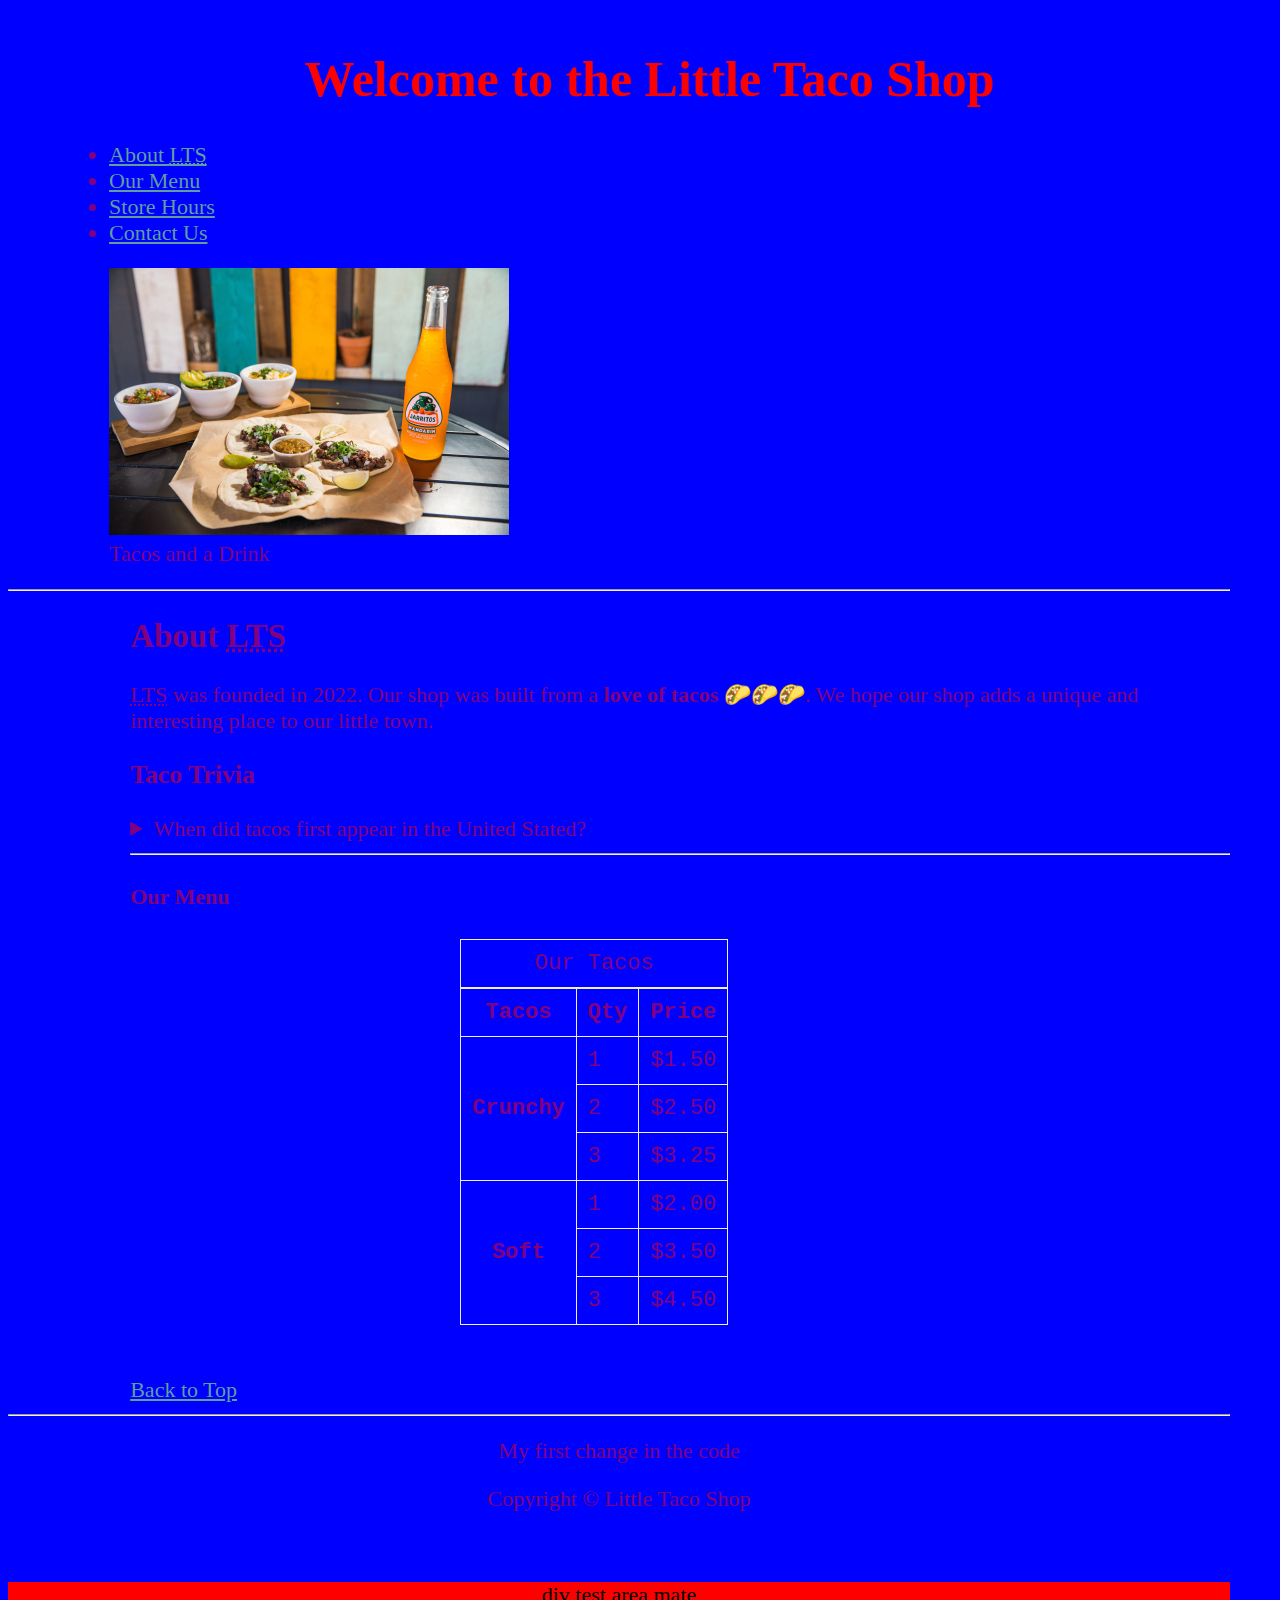
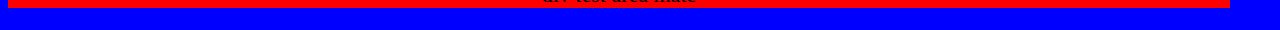
<file: index.html>
<!DOCTYPE html>
<html lang="en">

<head>

    <meta charset="UTF-8">
    <title>Little Taco Shop</title>
    <link rel="stylesheet" href="main.css" type="text/css">
    <link rel="icon" href="favicon.ico" type="img/x-icon">

</head>

<body>

    <header>

        <h1>Welcome to the Little Taco Shop</h1>

        <nav>
            <ul>
                <li>
                    <a href="#about">About <abbr title="Little Taco Shop">LTS</abbr></a>
                </li>
                <li>
                    <a href="#menu">Our Menu</a>
                </li>
                <li>
                    <a href="workhours.html">Store Hours</a>
                </li>
                <li> 
                    <a href="contact.html">Contact Us</a>
                </li>
            </ul>
        </nav>

        <figure>
            <img src="tacos_and_drink_400x267.png" alt="Tacos and Drinks">
            <figcaption>Tacos and a Drink</figcaption>
        </figure>

    </header>

    <hr>

    <main>

        


        <section id="about">


        
        <h2>About <abbr title="Little Taco Shop">LTS</abbr></h2>
        <p>
            <abbr title="Little Taco Shop">LTS</abbr> was founded in 2022. Our shop was built from a <strong> love of tacos</strong> 🌮🌮🌮. We hope our shop adds a unique and interesting place to our little town.
        </p>

        <h3>Taco Trivia</h3>

        <details>
            <summary>
                When did tacos first appear in the United Stated?
            </summary>
            <p>
              Jeffrey M. Pilcher, taco historian and professor of history at the University of Minnesota, says the earliest mention of tacos in the United States are in a newspaper from 1905. (Source: <a href="https://www.smithsonianmag.com/arts-culture/where-did-the-taco-come-from-81228162/">Smithsonian Magazine</a>)
            </p>
        </details>

        </section>

        <hr>

        <section id="menu">

        <h4>Our Menu</h4>

        <table>

            <caption>Our Tacos</caption>

            <tr>
                <th>Tacos</th>
                <th>Qty</th>
                <th>Price</th>
            </tr>
            <tr>
                <th rowspan="3">Crunchy</th>
                <td>1</td>
                <td>$1.50</td>
            </tr>
            <tr>
                <td>2</td>
                <td>$2.50</td>
            </tr>
            <tr>
                <td>3</td>
                <td>$3.25</td>
            </tr>
            <tr>
                <th rowspan="3">Soft</th>
                <td>1</td>
                <td>$2.00</td>
            </tr>
            <tr>
                <td>2</td>
                <td>$3.50</td>
            </tr>
            <tr>
                <td>3</td>
                <td>$4.50</td>
            </tr>

        </table>

        <br>
        <br>

        </section>

        <a href="#">Back to Top</a>

    </main>

    <hr>


    <footer>

        <p>My first change in the code</p>
        <p>Copyright &copy; Little Taco Shop</p>
        <br>

        <div class="divtest">

            <p>div test area mate</p>
        </div>

    </footer>

</body>

</html>
</file>
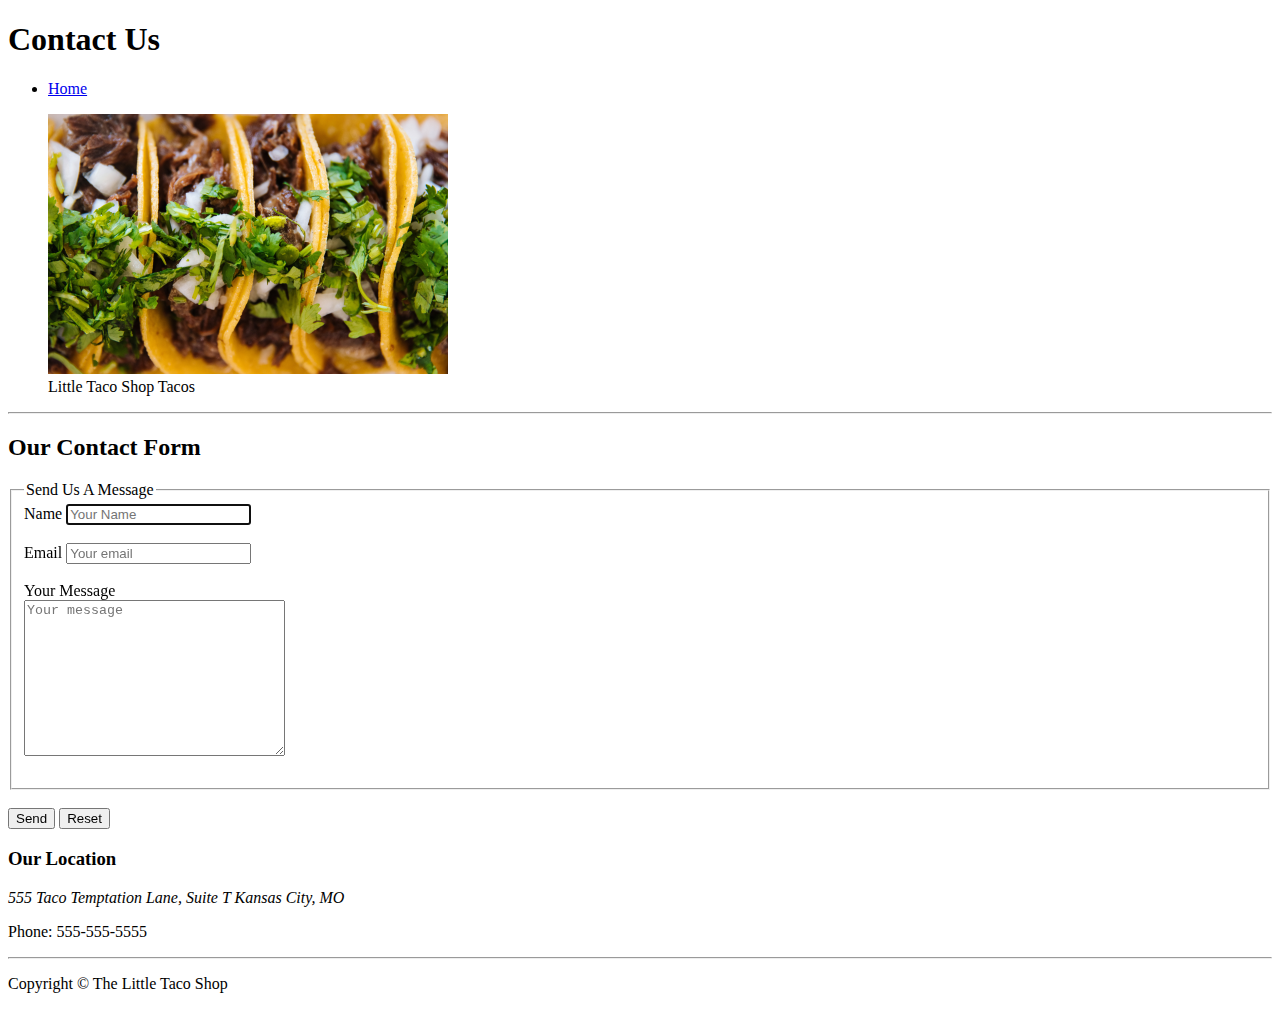
<file: contact.html>
<!DOCTYPE html>

<html lang="en">

<head>

    <title>Contact Us</title>
    <meta charset="UTF-8">
    <link rel="icon" href="favicon.ico" type="img/x-icon">
    
</head>

    <header>

        <h1>Contact Us</h1>

        <ul>
            <li>   
                <a href="indext.html">Home</a>
            </li>
        </ul>

        <figure>
            <img src="tacos_close_up_400x260.png" alt="Tacos close up">

            <figcaption>
                Little Taco Shop Tacos
            </figcaption>
        </figure>

    </header>

    <hr>

    <main>

        <section id="contact_form">

            <h2>Our Contact Form</h2>

            <form action="https://httpbin.org/get">

            <fieldset>

                <legend>Send Us A Message</legend>
        
                <label for="name">Name</label>
                <input type="text" name="name" id="name" placeholder="Your Name" autofocus>
                <br><br>
        
                <label for="mail">Email</label>
                <input type="email" name="mail" id="mail" placeholder="Your email">
                <br><br>
        
                <label for="message">Your Message</label>
                <br>
                <textarea name="message" id="message" placeholder="Your message" cols="30" rows="10"></textarea>
                <br><br>
                
            </fieldset>
            <br>
            <input type="submit" value="Send">
            <input type="reset" value="Reset">

            </form>

        </section>

        <section id="shop_info">

            <h3>Our Location</h3>

            <address>  
                555 Taco Temptation Lane, Suite T
                Kansas City, MO
            </address>

            <p>Phone: 555-555-5555</p>

        </section>

    </main>

    <hr>

    <footer>

        <p>Copyright &copy; The Little Taco Shop</p>

    </footer>

</body>

</html>
</file>
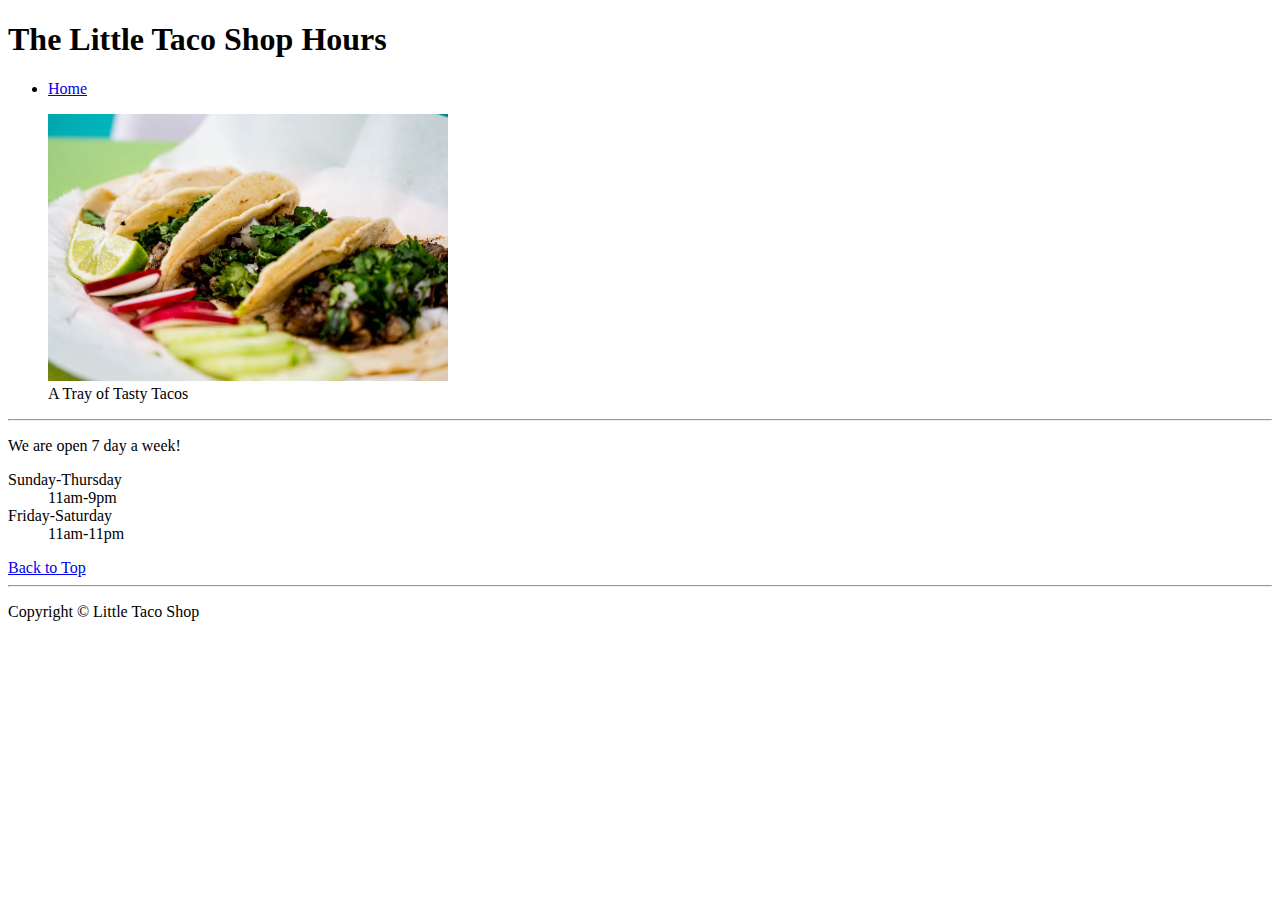
<file: workhours.html>
<!DOCTYPE html>
<html lang="en">

<head>

    <title>Our Work Hours</title>
    <meta charset="UTF-8">
    <link rel="icon" href="favicon.ico" type="ico/x-icon">

</head>

<body>

    <header>

        <h1>The Little Taco Shop Hours</h1>

        <ul>
            <li>   
                <a href="indext.html">Home</a>
            </li>
        </ul>
   

        <figure>

            <img src="tacos_tray_400x267.png" alt="Tacos Tray">

            <figcaption>
                A Tray of Tasty Tacos
            </figcaption>

        </figure>

    </header>
    <hr>

    <main>

        <p>We are open 7 day a week!</p>

        <dl>
        <dt>
            Sunday-Thursday
        </dt>
        <dd>
            11am-9pm
        </dd>
        <dt>
            Friday-Saturday
        </dt>
        <dd>
            11am-11pm
        </dd>
        </dl>

        <a href="#">Back to Top</a>

    </main>

    <hr>

    <footer>

        <p>Copyright &copy; Little Taco Shop</p>
        <br>

    </footer>

</html>
</file>
<file: main.css>
html {
    font-size: 22px;
}


img{

    display: inline-block;
    width: 400px;
}

body {

    color: purple;
    background-color: blue;
    margin-right: 50px;
    



}

main {

    margin-left: 10%;}

header{

    margin-left: 5%;
}


h1 {

    color: red;
    font-size: 50px;
    font-weight: bold;
    text-align: center;
    margin-top: 50px;
}




.divtest {
    background-color: red;
    color:black;
    font-weight: 400;
}

a {
    color: cadetblue;
}

a:visited {
    color: lightgray;
}

a:hover, a:active {
    color: black;
}


footer {

    text-align: center;
}

table, tr, th, td, caption {
    border: 1px solid #eee;
    font-family: 'Courier New', Courier, monospace;
    border-collapse: collapse;
    padding: 0.5rem;

}

table{

    margin-left: 30%;
}
</file>
